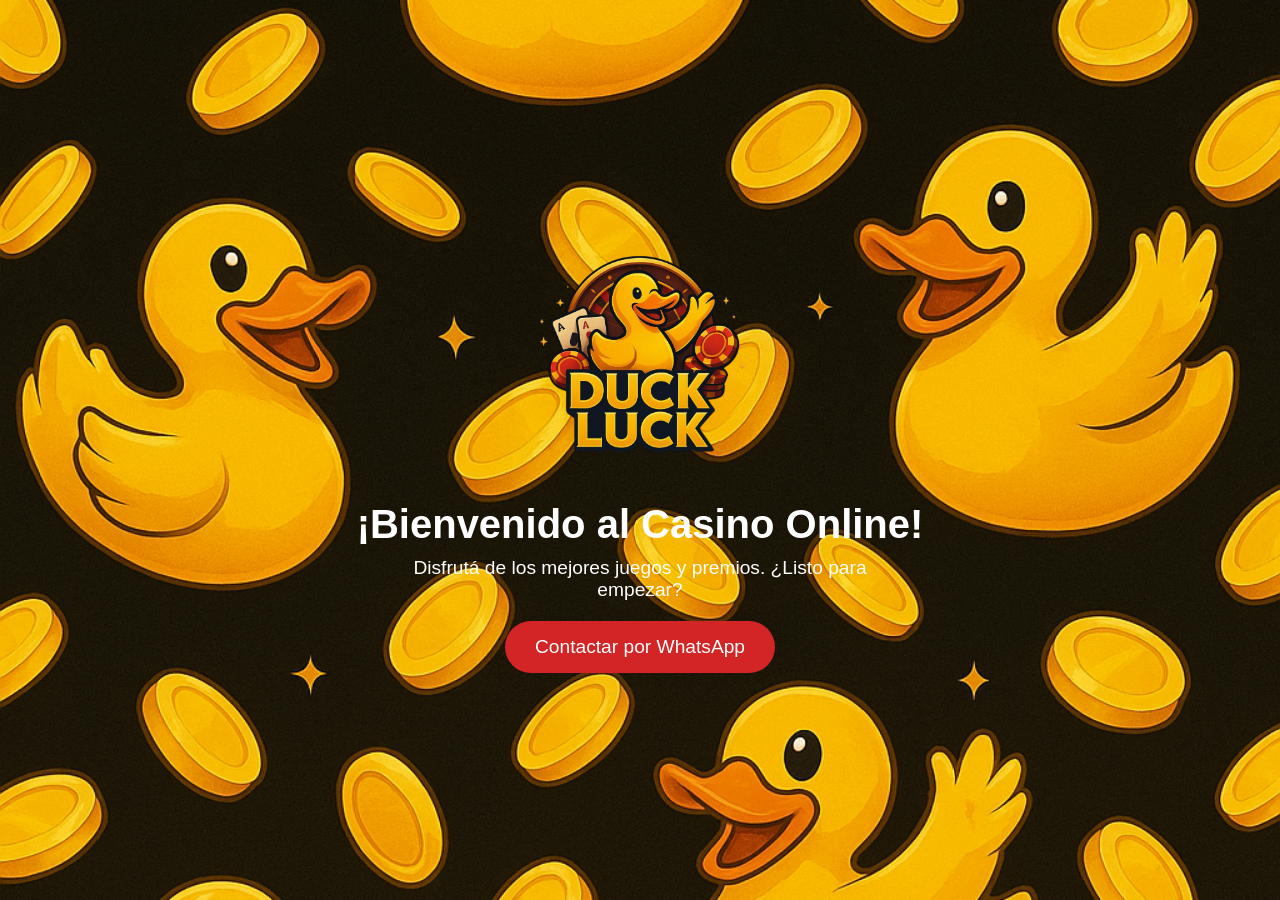
<file: 2-ROYALSPIN/index.html>
<!DOCTYPE html>
<html lang="es">
<head>
  <meta charset="UTF-8">
  <meta name="viewport" content="width=device-width, initial-scale=1.0">
  <title>Casino Online</title>
  <style>
    * {
      margin: 0;
      padding: 0;
      box-sizing: border-box;
      font-family: 'Arial', sans-serif;
    }
    body {
      color: #fff;
      display: flex;
      flex-direction: column;
      align-items: center;
      justify-content: center;
      min-height: 100vh;
      text-align: center;
      position: relative;
      overflow: hidden;
    }
    header {
      margin-bottom: 20px;
      position: relative;
      z-index: 1;
    }
    header img {
      width: 250px;
      height: auto;
    }
    h1, p, .cta-button {
      position: relative;
      z-index: 1;
    }
    h1 {
      font-size: 2.5rem;
      margin-bottom: 10px;
    }
    p {
      font-size: 1.2rem;
      margin-bottom: 20px;
      max-width: 500px;
    }
    .cta-button {
      background: #d32525;
      color: #fff;
      padding: 15px 30px;
      border: none;
      border-radius: 50px;
      font-size: 1.2rem;
      cursor: pointer;
      text-decoration: none;
      transition: background 0.3s;
    }
    .cta-button:hover {
      background: #1ebe5d;
    }
    .notification {
      position: absolute;
      top: 20px;
      right: 20px;
      background: #333;
      padding: 15px 20px;
      border-radius: 8px;
      box-shadow: 0 0 10px rgba(0,0,0,0.5);
      opacity: 0;
      transform: translateY(-20px);
      transition: opacity 0.5s, transform 0.5s;
      font-size: 0.9rem;
      max-width: 300px;
      z-index: 2;
    }
    .notification.show {
      opacity: 1;
      transform: translateY(0);
    }
    .background-image {
      position: fixed;
      top: 0;
      left: 0;
      width: 100%;
      height: 100%;
      object-fit: cover;
      z-index: -1;
    }
  </style>
</head>
<body>

<!-- Imagen de fondo -->
<img src="./img/FONDO.png" alt="Fondo Casino" class="background-image">

<header>
  <img src="./img/NEW LOGO - SIN FONDO.png" alt="Logo Casino" id="logo">
</header>

<h1>¡Bienvenido al Casino Online!</h1>
<p>Disfrutá de los mejores juegos y premios. ¿Listo para empezar?</p>
<a class="cta-button" href="https://wa.me/XXXXXXXXXXX" target="_blank">Contactar por WhatsApp</a>

<div class="notification" id="notification"></div>

<script>
  const mensajes = [
    "\u2728 Laura ganó $500 en Sweet Bonanza!",
    "\uD83D\uDCB0 Juan acaba de retirar su premio!",
    "\uD83C\uDFB2 Sofía está girando en Gates of Olympus!",
    "\uD83C\uDF40 Marcelo duplicó su saldo en Big Bass Bonanza!",
    "\uD83C\uDF89 Victoria ganó 200 giros gratis en Wolf Gold!"
  ];

  const notification = document.getElementById('notification');

  function mostrarMensaje() {
    const mensaje = mensajes[Math.floor(Math.random() * mensajes.length)];
    notification.textContent = mensaje;
    notification.classList.add('show');
    setTimeout(() => {
      notification.classList.remove('show');
    }, 4000);
  }

  setInterval(mostrarMensaje, 6000);
</script>

</body>
</html>
</file>
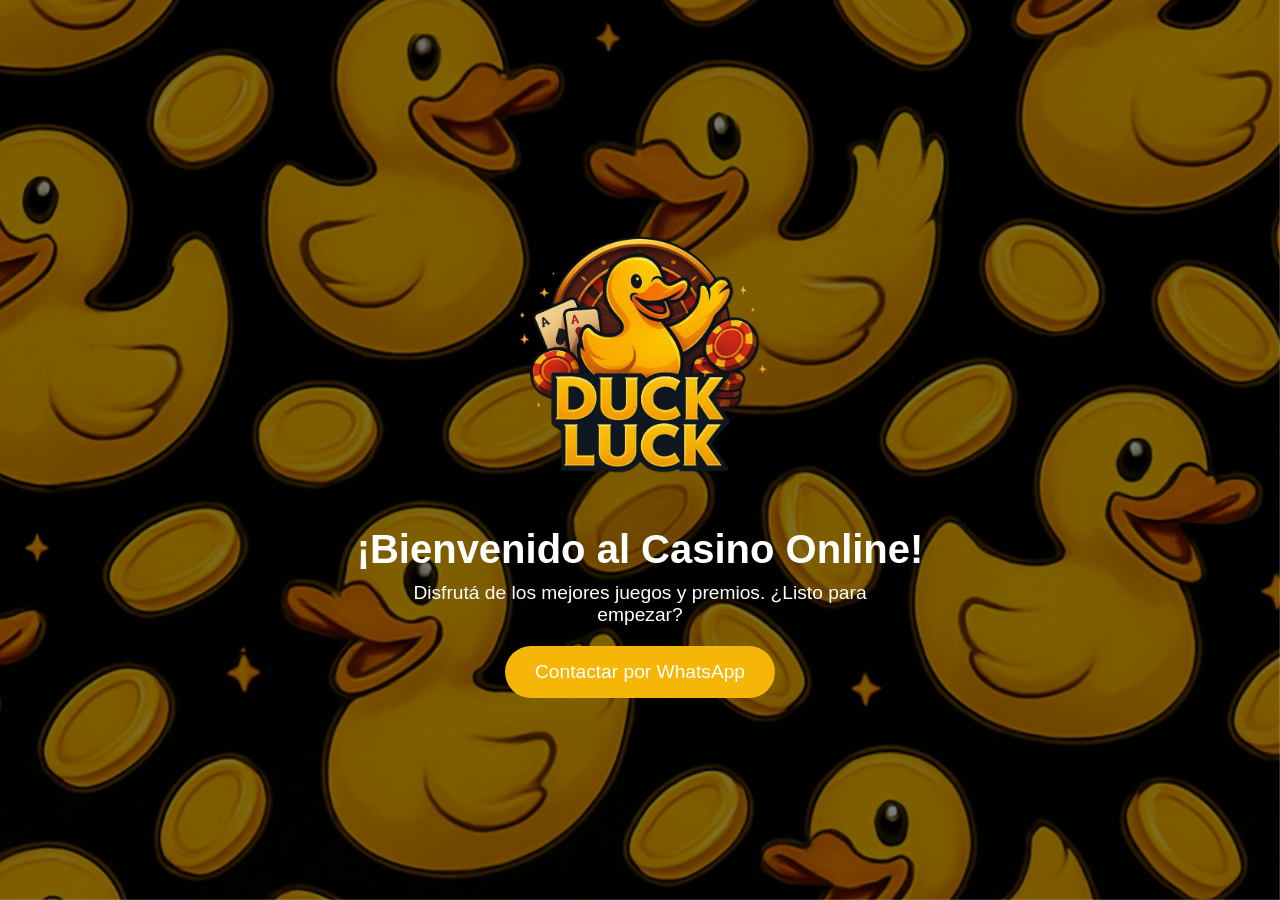
<file: 3-ROYALSPIN/index.html>
<!DOCTYPE html>
<html lang="es">
<head>
  <meta charset="UTF-8">
  <meta name="viewport" content="width=device-width, initial-scale=1.0">
  <title>Casino Online</title>
  <style>
    * {
      margin: 0;
      padding: 0;
      box-sizing: border-box;
      font-family: 'Arial', sans-serif;
    }
    body {
      color: #fff;
      display: flex;
      flex-direction: column;
      align-items: center;
      justify-content: center;
      min-height: 100vh;
      text-align: center;
      position: relative;
      overflow: hidden;
    }
    header {
      margin-bottom: 20px;
      position: relative;
      z-index: 1;
    }
    header img {
      width: 300px;
      height: auto;
    }
    h1, p, .cta-button {
      position: relative;
      z-index: 1;
    }
    h1 {
      font-size: 2.5rem;
      margin-bottom: 10px;
    }
    p {
      font-size: 1.2rem;
      margin-bottom: 20px;
      max-width: 500px;
    }
    .cta-button {
      background: #f5b608;
      color: #fff;
      padding: 15px 30px;
      border: none;
      border-radius: 50px;
      font-size: 1.2rem;
      cursor: pointer;
      text-decoration: none;
      transition: background 0.3s;
    }
    .cta-button:hover {
      background: #1ebe5d;
    }
    .notification {
      position: absolute;
      top: 20px;
      right: 20px;
      background: #333;
      padding: 15px 20px;
      border-radius: 8px;
      box-shadow: 0 0 10px rgba(0,0,0,0.5);
      opacity: 0;
      transform: translateY(-20px);
      transition: opacity 0.5s, transform 0.5s;
      font-size: 0.9rem;
      max-width: 300px;
      z-index: 2;
    }
    .notification.show {
      opacity: 1;
      transform: translateY(0);
    }
    .background-image {
      position: fixed;
      top: 0;
      left: 0;
      width: 100%;
      height: 100%;
      object-fit: cover;
      z-index: -1;
    }
    .coin {
      position: fixed;
      top: -50px;
      font-size: 24px;
      animation: fall linear infinite;
      z-index: 0;
    }
    @keyframes fall {
      0% {
        transform: translateY(0);
      }
      100% {
        transform: translateY(110vh);
      }
    }
  </style>
</head>
<body>

<!-- Imagen de fondo -->
<img src="./img/FONDO.png" alt="Fondo Casino" class="background-image">

<!-- Contenedor de moneditas -->
<div id="coins"></div>

<header>
  <img src="./img/NEW LOGO - SIN FONDO.png" alt="Logo Casino" id="logo">
</header>

<h1>¡Bienvenido al Casino Online!</h1>
<p>Disfrutá de los mejores juegos y premios. ¿Listo para empezar?</p>
<a class="cta-button" href="https://wa.me/XXXXXXXXXXX" target="_blank">Contactar por WhatsApp</a>

<div class="notification" id="notification"></div>

<script>
  const mensajes = [
    "\u2728 Laura ganó $500 en Sweet Bonanza!",
    "\uD83D\uDCB0 Juan acaba de retirar su premio!",
    "\uD83C\uDFB2 Sofía está girando en Gates of Olympus!",
    "\uD83C\uDF40 Marcelo duplicó su saldo en Big Bass Bonanza!",
    "\uD83C\uDF89 Victoria ganó 200 giros gratis en Wolf Gold!"
  ];

  const notification = document.getElementById('notification');

  function mostrarMensaje() {
    const mensaje = mensajes[Math.floor(Math.random() * mensajes.length)];
    notification.textContent = mensaje;
    notification.classList.add('show');
    setTimeout(() => {
      notification.classList.remove('show');
    }, 4000);
  }

  setInterval(mostrarMensaje, 6000);

  // Script para crear moneditas
  const coinsContainer = document.getElementById('coins');

  function crearMoneda() {
    const coin = document.createElement('div');
    coin.classList.add('coin');
    coin.textContent = '🪙';
    coin.style.left = Math.random() * 100 + 'vw';
    coin.style.animationDuration = (Math.random() * 3 + 2) + 's';
    coinsContainer.appendChild(coin);

    setTimeout(() => {
      coin.remove();
    }, 5000);
  }

  setInterval(crearMoneda, 300);
</script>

</body>
</html>
</file>
